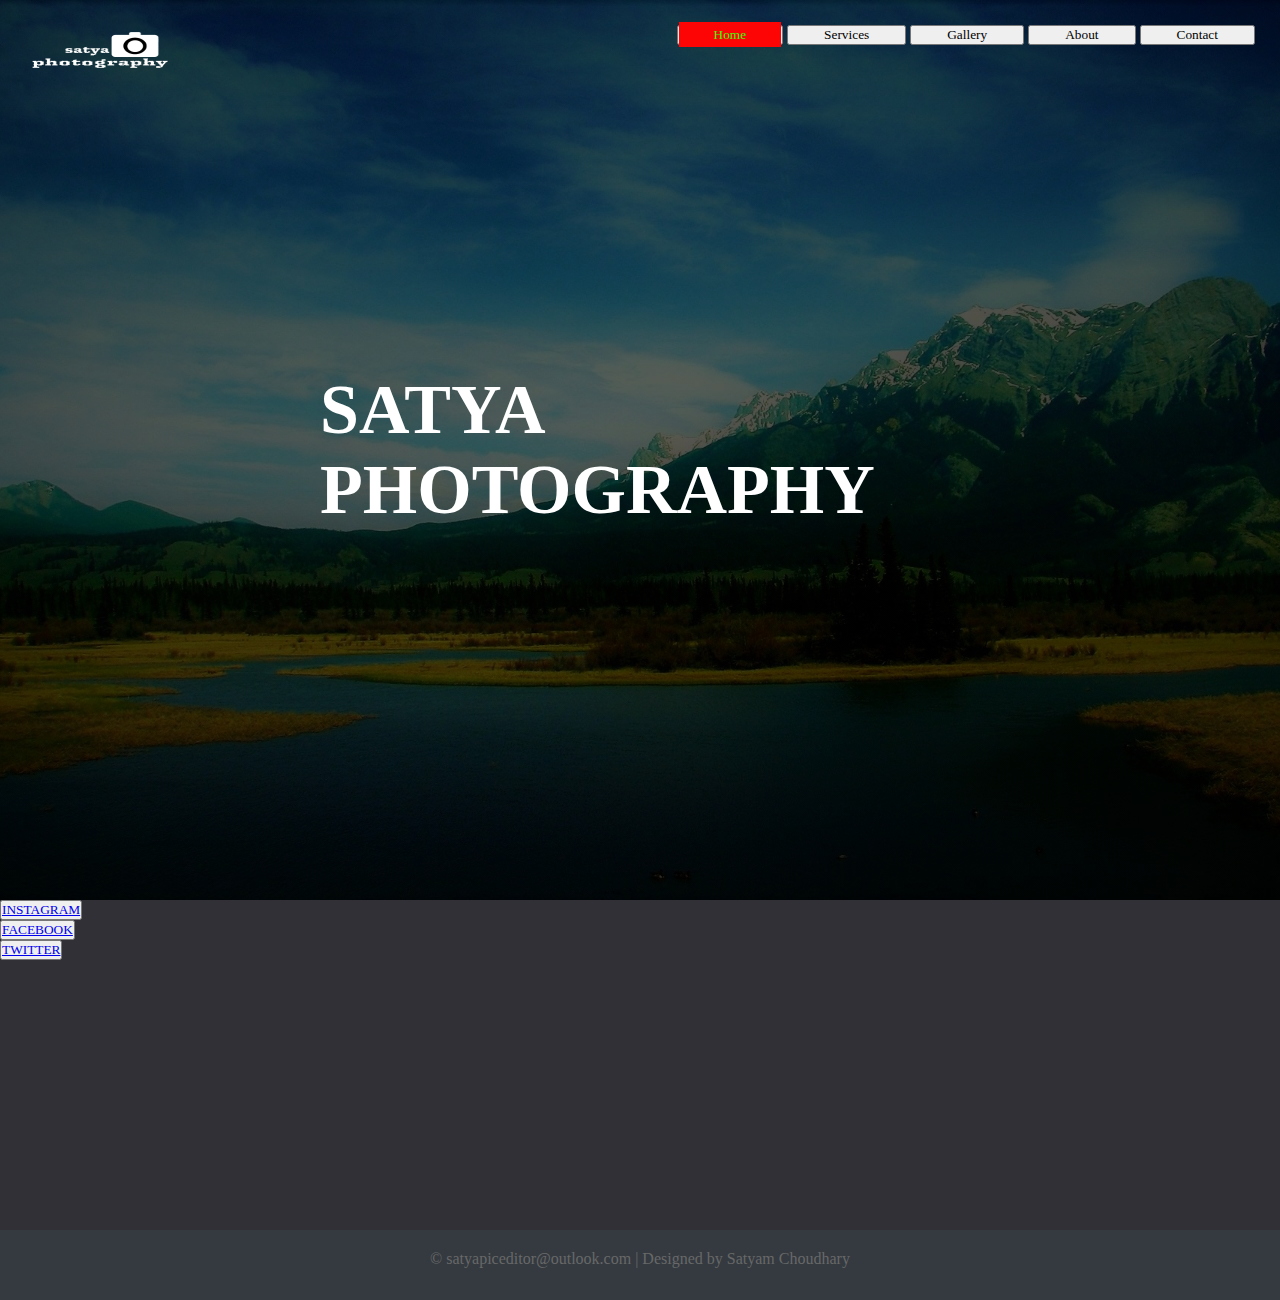
<file: index.htm>
<!DOCTYPE html>
<html>
<head>
	<title>SATYA PHOTOGRAPHY</title>
	<link rel="stylesheet" type="text/css" href="css/style.css">
</head>
<body>
<header>
	<div class="main">
		<div class="logo">
			<img src="logo.png">
		</div>
		<ul>
			<button class="active"><a href="index.htm">Home</a></button>
			<button class="#"><a href="#">Services</a></button>
			<button class="#"><a href="gallery.html">Gallery</a></button>
			<button class="#"><a href="about.html">About</a></button>
			<button class="#"><a href="mailto:satyam0150@gmail.com">Contact</a></button>
		</ul>
	</div>
	<div class="title">
		<h1>SATYA PHOTOGRAPHY</h1>
	</div>
</header>
	<!-- footer-->
<div class="footer">
	<div class="footer-content">
		<div class="footer-section about"><button class="head"><a href="https://www.instagram.com/bip_satyam/">INSTAGRAM</a></button></div>
		<div class="footer-section links"><button class="head"><a href="https://www.facebook.com/profile.php?id=100010531712364&ref=bookmarks">FACEBOOK</a></button></div>
		<div class="footer-section contact-form"><button class="head"><a href="https://twitter.com/bip_satyam">TWITTER</a></button></div>
	</div>
	<div class="footer-bottom">
		&copy; satyapiceditor@outlook.com | Designed by Satyam Choudhary
	</div>
</div>
	<!-- //footer-->
</body>
</html>
</file>
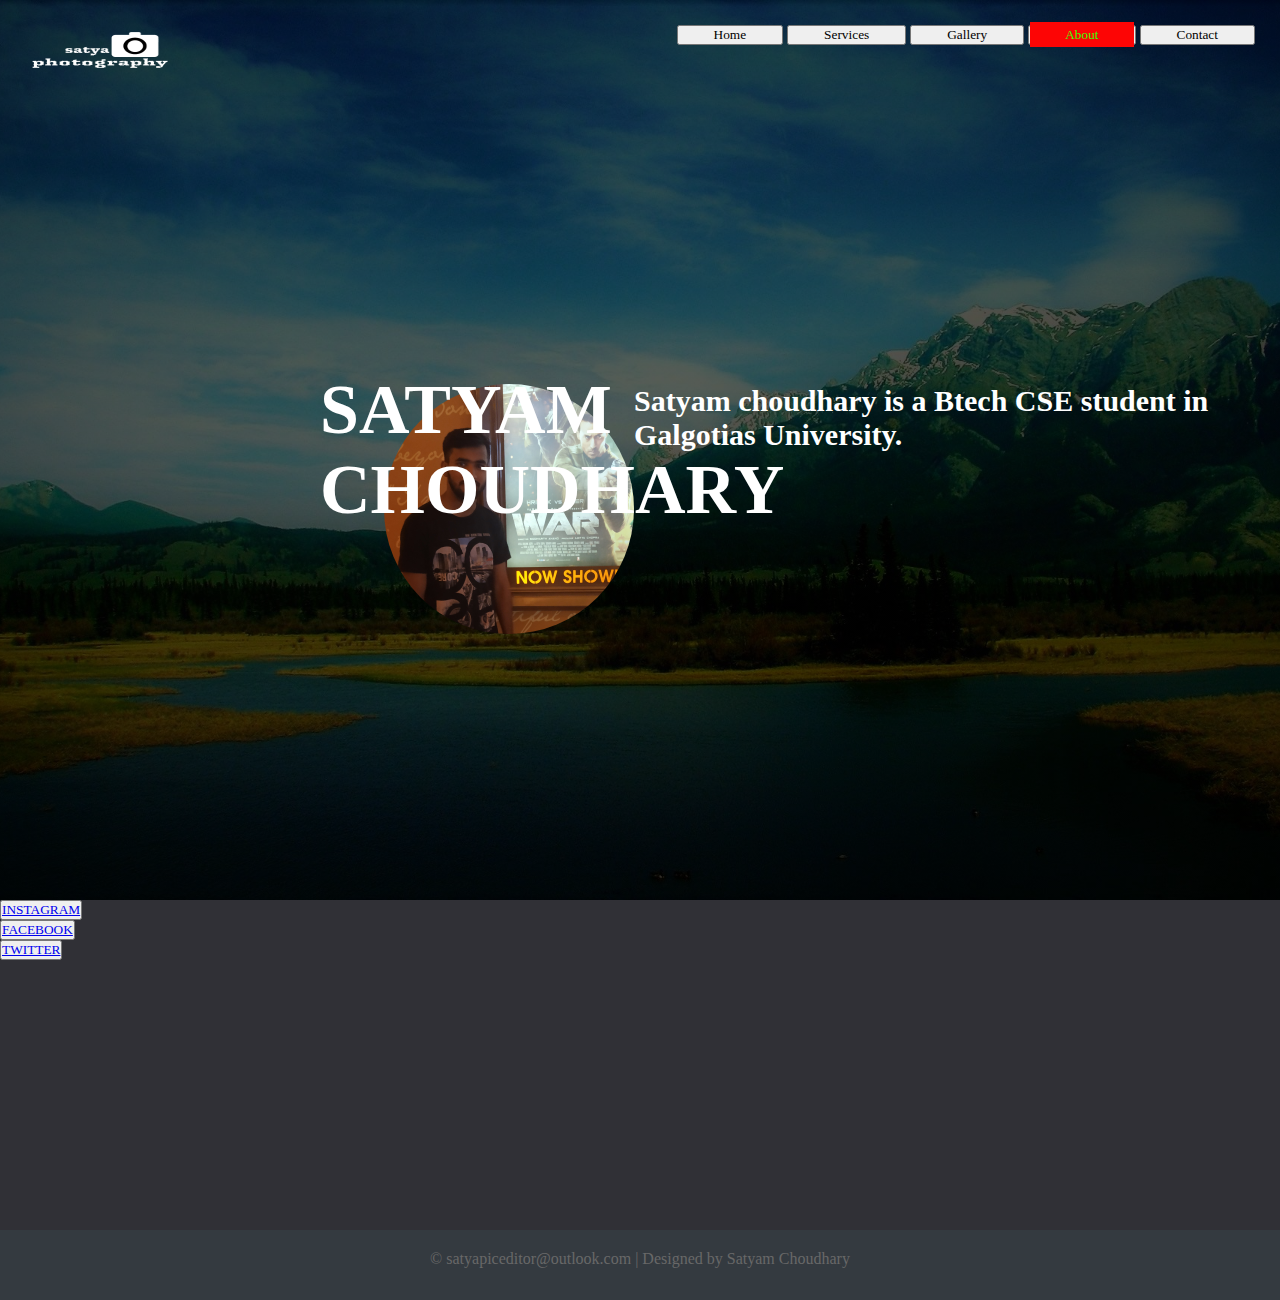
<file: about.html>
<!DOCTYPE html>
<html>
<head>
	<title>ABOUT</title>
	<link rel="stylesheet" type="text/css" href="css/style.css">
</head>
<body>
<header>
	<div class="main">
		<div class="logo">
			<img src="logo.png">
		</div>
		<ul>
			<button class="#"><a href="index.htm">Home</a></button>
			<button class="#"><a href="#">Services</a></button>
			<button class="#"><a href="gallery.html">Gallery</a></button>
			<button class="active"><a href="about.html">About</a></button>
			<button class="#"><a href="mailto:satyam0150@gmail.com">Contact</a></button>
		</ul>
	</div>
	<div class="title">
		<h1>SATYAM CHOUDHARY</h1>
		</div>
		<div class="satyam">
			<img src="dp.jpg">
			<h1>Satyam choudhary is a Btech CSE student in Galgotias University.</h1>
		</div>

	</div>
</header>

	<!-- footer-->
<div class="footer">
	<div class="footer-content">
		<div class="footer-section about"><button class="head"><a href="https://www.instagram.com/sat_yam.choudhary/">INSTAGRAM</a></button></div>
		<div class="footer-section links"><button class="head"><a href="https://www.facebook.com/profile.php?id=100010531712364&ref=bookmarks">FACEBOOK</a></button></div>
		<div class="footer-section contact-form"><button class="head"><a href="https://twitter.com/satyamc18487769">TWITTER</a></button></div>
	</div>
	<div class="footer-bottom">
		&copy; satyapiceditor@outlook.com | Designed by Satyam Choudhary
	</div>
</div>
	<!-- //footer-->
</body>
</html>
</file>
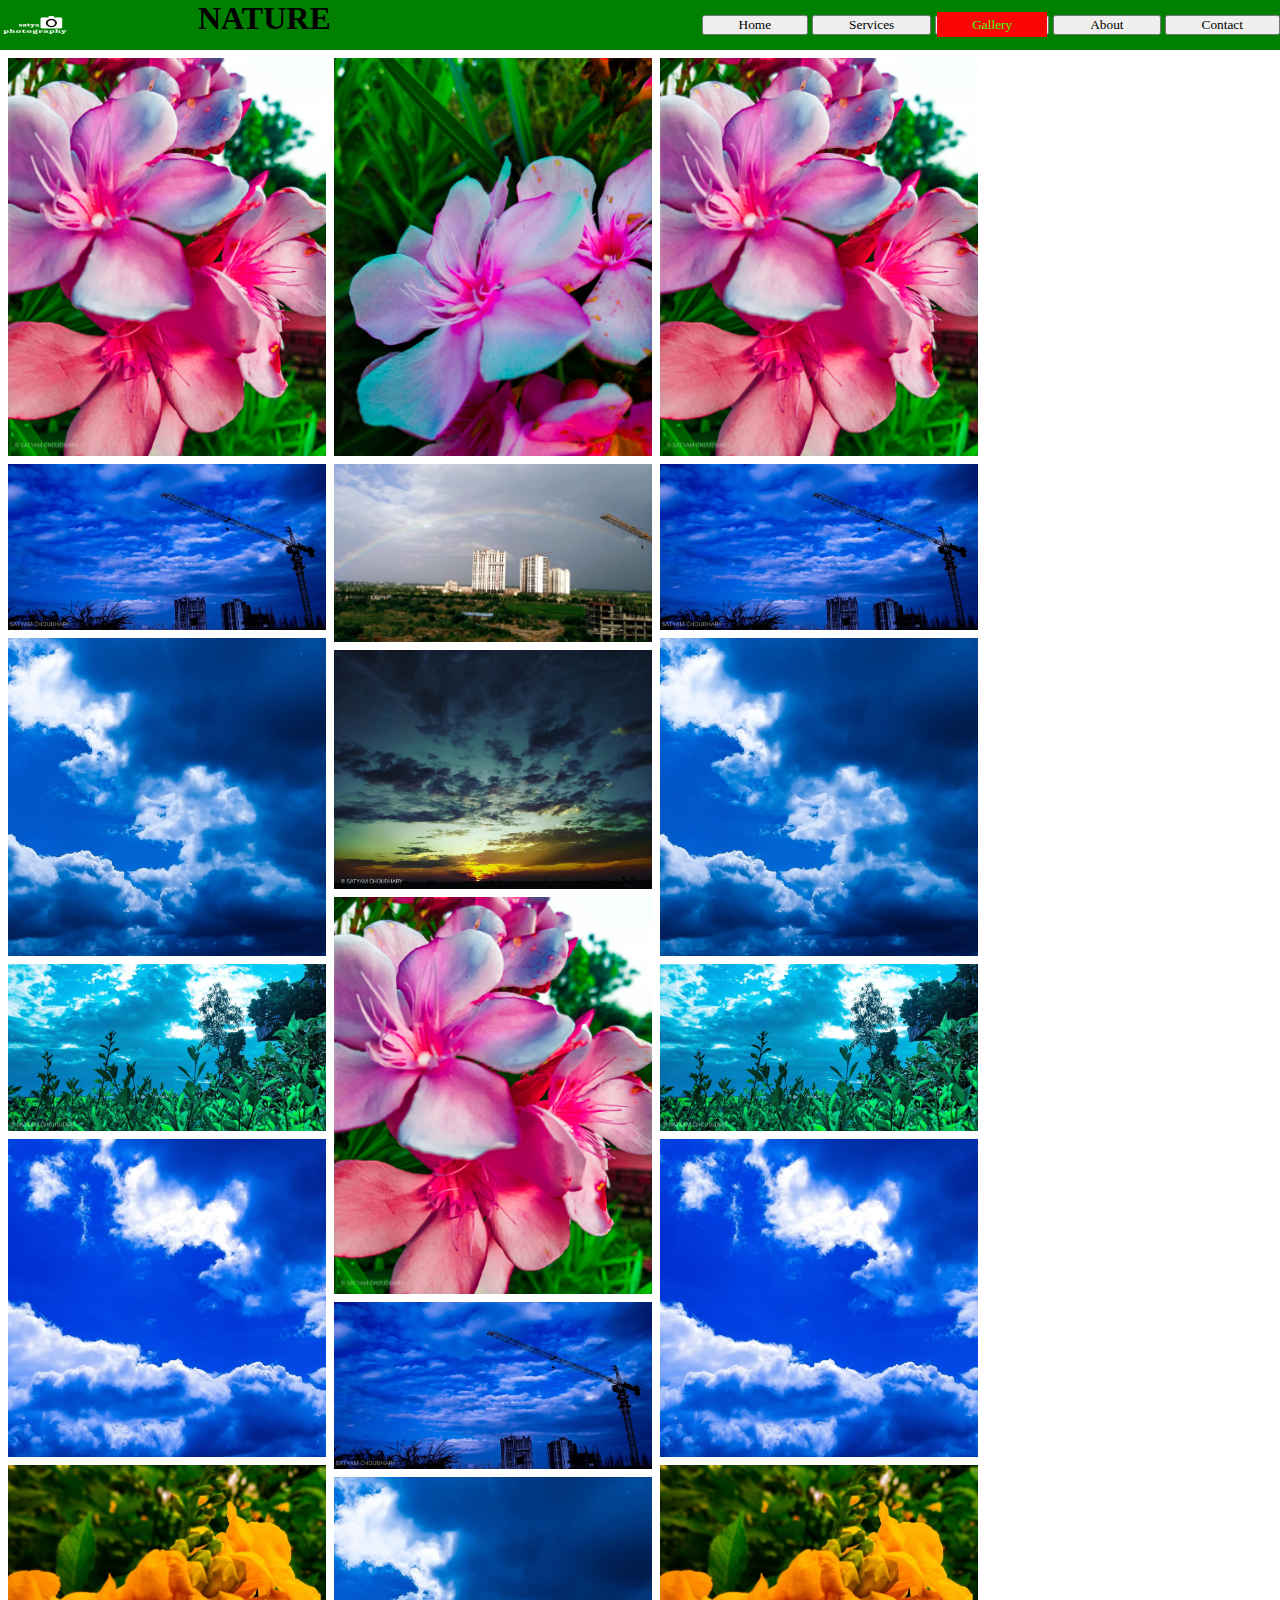
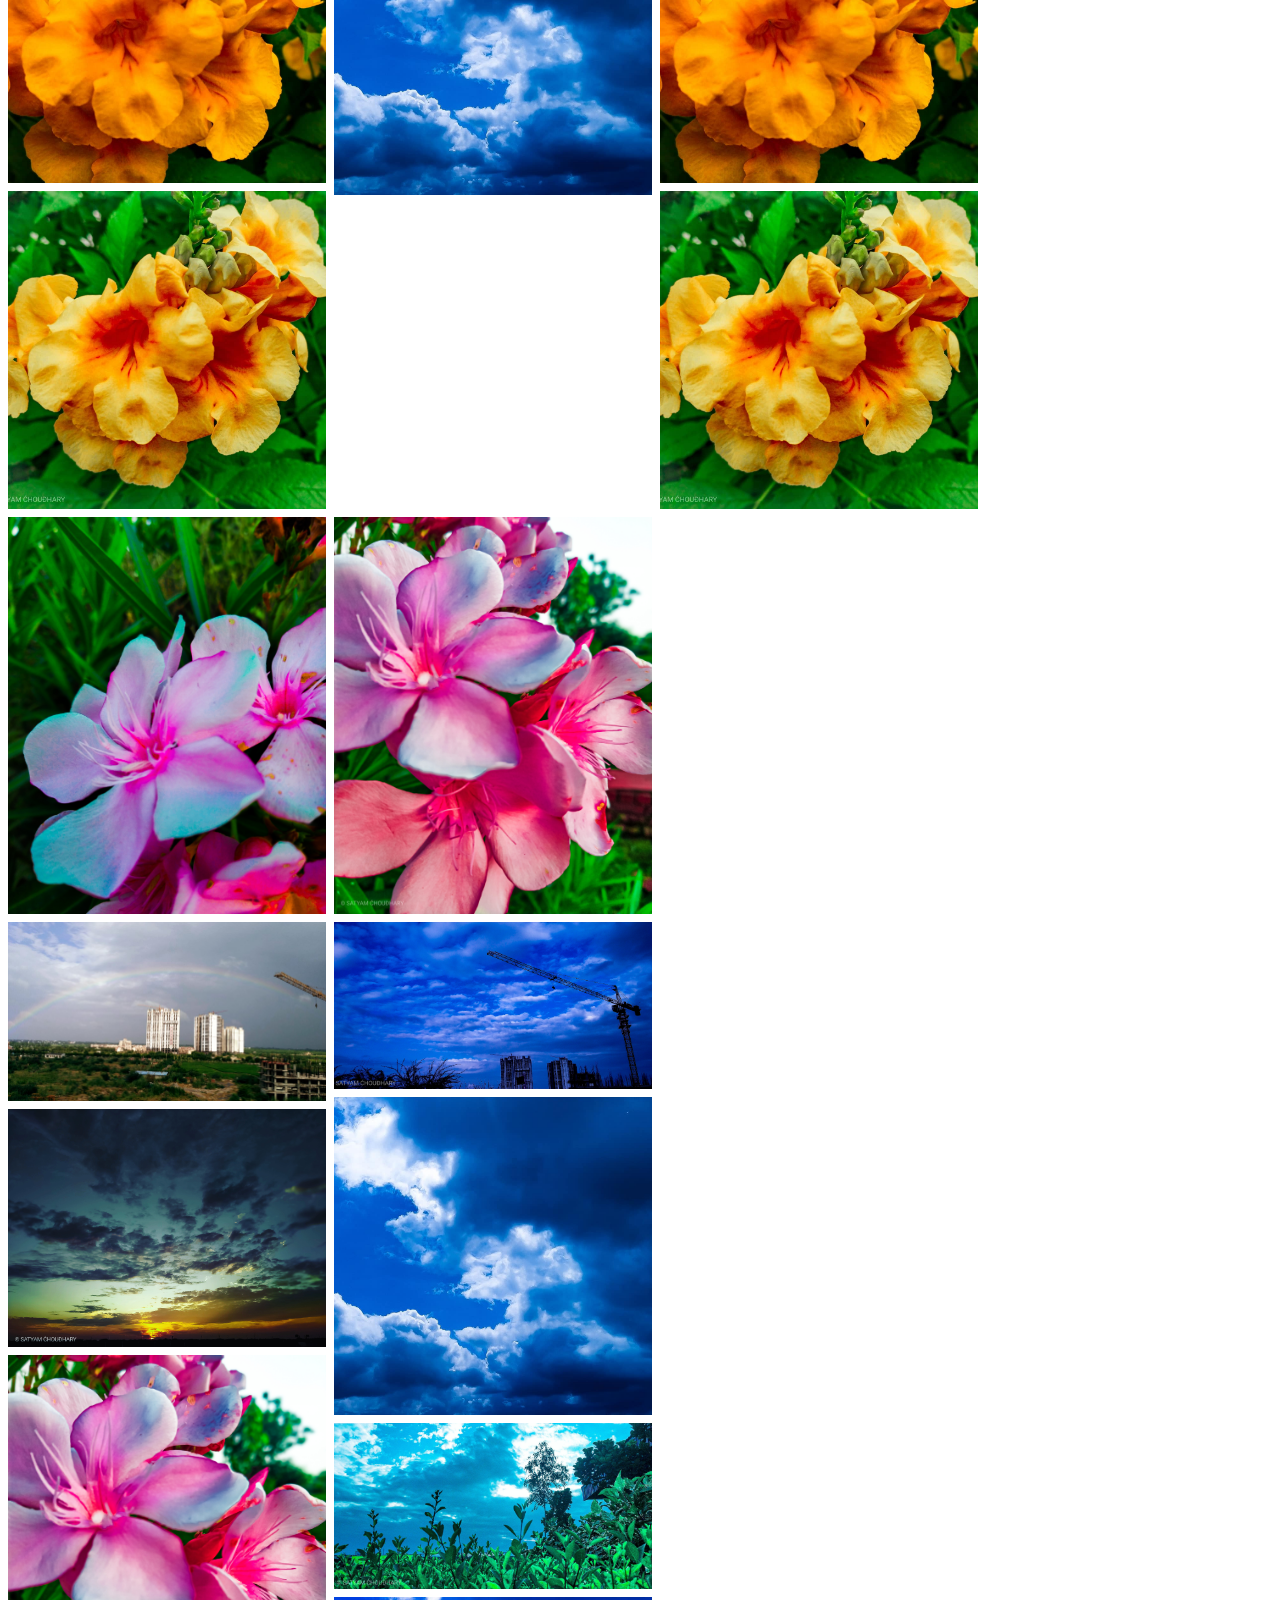
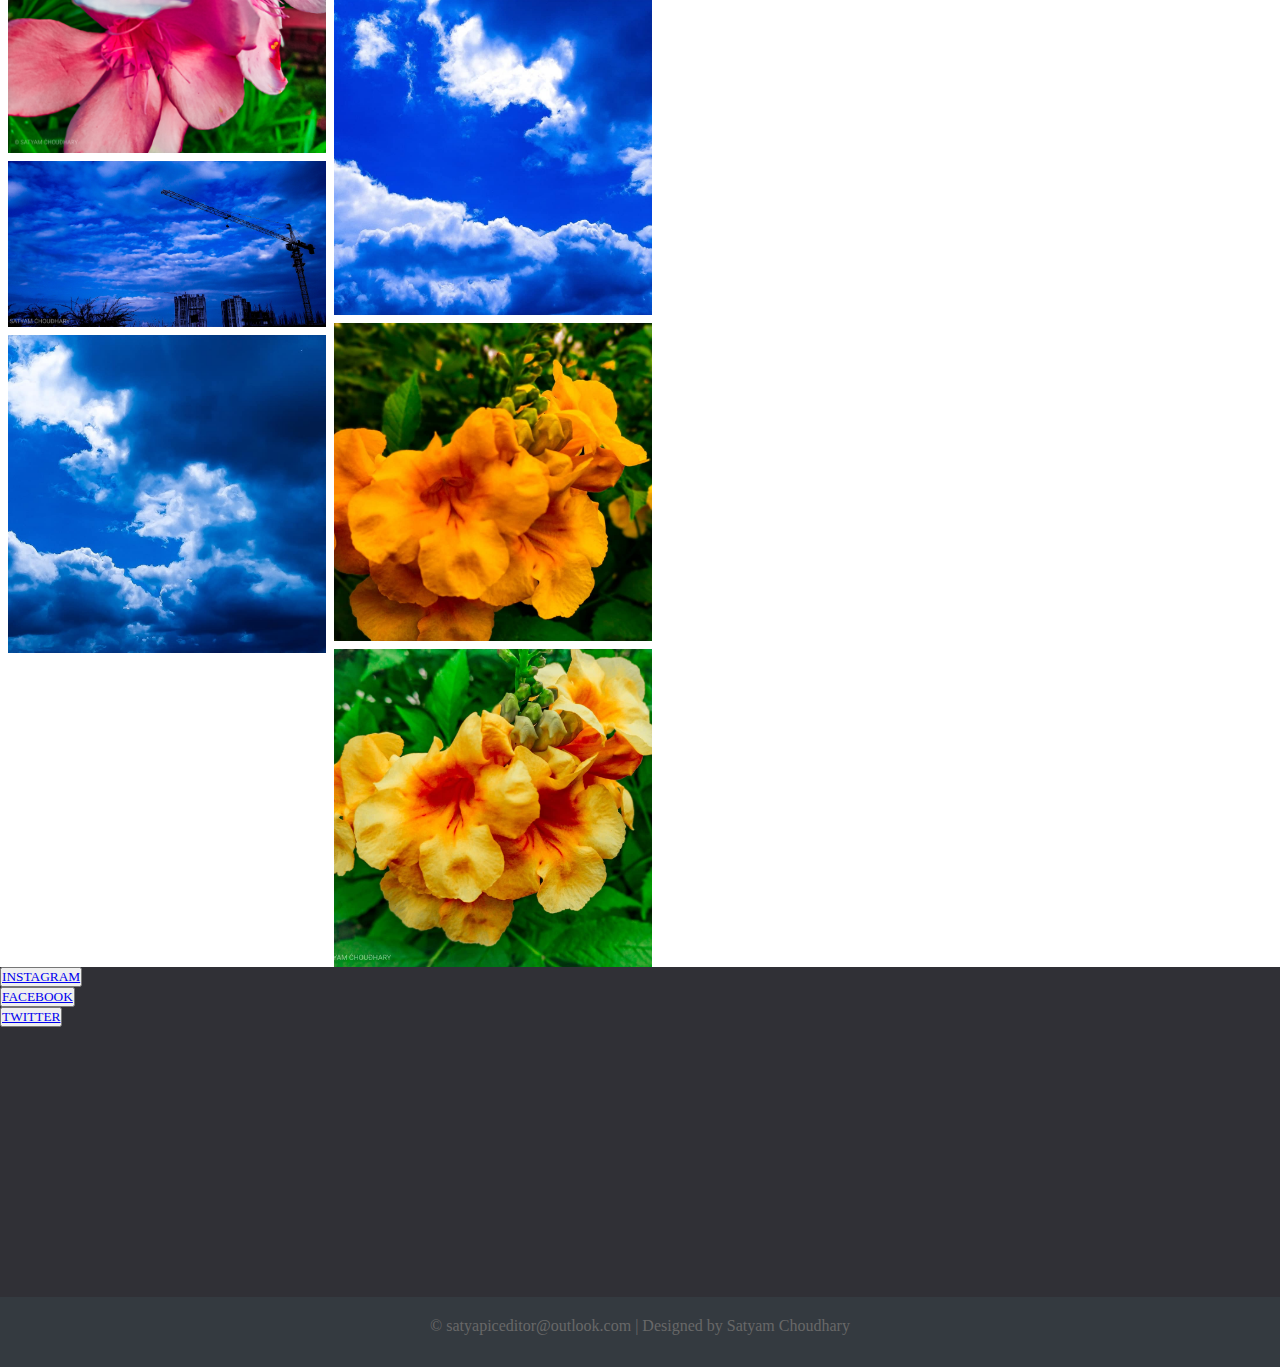
<file: gallery.html>
<!DOCTYPE html>
<html>
<head>
	<title>gallery</title>
	<link rel="stylesheet" type="text/css" href="css/gallery.css">
</head>
<body>
	<header>
		<div class="main">
		<div class="logo">
			<img src="logo.png">
		</div>
		<h1>NATURE</h1>
		</div>
		<ul>
			<button class="#"><a href="index.htm">Home</a></button>
			<button class="#"><a href="#">Services</a></button>
			<button class="active"><a href="gallery.html">Gallery</a></button>
			<button class="#"><a href="about.html">About</a></button>
			<button class="#"><a href="mailto:satyam0150@gmail.com">Contact</a></button>
		</ul>
	</div>
    </header>
	<div class="row">
  <div class="column">
    <img src="img2.jpg">
    <img src="img3.jpg">
    <img src="img4.jpg">
    <img src="img5.jpg">
    <img src="img6.jpg">
    <img src="img7.jpg">
    <img src="img8.jpg">
  </div>
  <div class="column">
    <img src="img9.jpg">
    <img src="img10.jpg">
    <img src="img11.jpg">
    <img src="img2.jpg">
    <img src="img3.jpg">
    <img src="img4.jpg">
  </div>
  <div class="column">
    <img src="img2.jpg">
    <img src="img3.jpg">
    <img src="img4.jpg">
    <img src="img5.jpg">
    <img src="img6.jpg">
    <img src="img7.jpg">
    <img src="img8.jpg">
  </div>
  <div class="column">
    <img src="img9.jpg">
    <img src="img10.jpg">
    <img src="img11.jpg">
    <img src="img2.jpg">
    <img src="img3.jpg">
    <img src="img4.jpg">
  </div>
  <div class="column">
    <img src="img2.jpg">
    <img src="img3.jpg">
    <img src="img4.jpg">
    <img src="img5.jpg">
    <img src="img6.jpg">
    <img src="img7.jpg">
    <img src="img8.jpg">
  </div>
</div>
	 <div class="footer">
	<div class="footer-content">
		<div class="footer-section about"><button class="head"><a href="https://www.instagram.com/sat_yam.choudhary/">INSTAGRAM</a></button></div>
    <div class="footer-section links"><button class="head"><a href="https://www.facebook.com/profile.php?id=100010531712364&ref=bookmarks">FACEBOOK</a></button></div>
    <div class="footer-section contact-form"><button class="head"><a href="https://twitter.com/satyamc18487769">TWITTER</a></button></div>
	</div>
	<div class="footer-bottom">
		&copy; satyapiceditor@outlook.com | Designed by Satyam Choudhary
	</div>
</div>
</body>
</html>
</file>
<file: css/style.css>
*{
	margin: 0;
	padding: 0;
	font-family: century Gothic;
}

header{
	background-image:linear-gradient(rgba(0,0,0,0.5),rgba(0,0,0,0.5)), url(../1.jpg);
	height: 100vh;
	background-size: cover;
	background-position: center;
}

ul{
	float: right;
	list-style-type: none;
	margin-top: 25px;
	margin-right: 25px;
}

ul button{
	display: inline-block;
}

ul button a{
	text-decoration: none;
	color: #000;
	padding: 5px 35px;
	transition: 0.2s ease;
}
ul button a:hover{
	background-color: #fd0505;
	color: #3afd05;
}

ul button.active a{
	background-color: #fd0505;
	color: #3afd05;
}

.logo img{
	float: left;
	width: 150px;
	height: 100px;
	margin-left: 25px;
}

.title{
	position: absolute;
	top: 50%;
	left: 50%;
	transform: translate(-50%,-50%);
}

.title h1{
	color: #fff;
	font-size:70px;
}

.satyam{
	float: center;
	padding-top: 30%;
	padding-left: 30%;
}

.satyam h1{
color: white;
font-size: 30px;
}

img {
	float: left;
	height: 250px;
	width: 250px;
	border-radius: 50%;
	
}



/* FOOTER */
.footer{
	background: #303036;
	color: #d3d3d3;
	height: 400px;
	position: relative;
}

.footer .footer-content{
display: inline-block;
height: 350px;

}

.footer .footer-bottom{
	background-color: #343a40;
	color: #686868;
	height: 50px;
	width: 100%;
	text-align: center;
	position: absolute;
	bottom: 0px;
	left: 0px;
	padding-top: 20px;
}
</file>
<file: css/gallery.css>
*{
	margin: 0;
	padding: 0;
	font-family: century Gothic;
}


header{
	background-color: magenta;
	height: 50px;
	background-size: cover;
	background-position: center;
}

header:hover{
	background-color: green;
	transition: 0.6s ease; 
}

h1{
	float: left;
	padding-left: 10%;
}

h1:hover{
	text-decoration: underline;
	transition: 0.6s ease;
}

ul{
    display: inline-block;
    float: right;
}

ul button{
    margin-top: 15px; 
	display: inline-block;
}

ul button a{
	text-decoration: none;
	color: #000;
	padding: 5px 35px;
	transition: 0.2s ease;
}
ul button a:hover{
	background-color: #fd0505;
	color: #3afd05;
}

ul button.active a{
	background-color: #fd0505;
	color: #3afd05;
}

.logo img{
	float: left;
	width: 70px;
	height: 50px;
	
}

.row {
  display: flex;
  flex-wrap: wrap;
  padding: 0 4px;
}

/* Create four equal columns that sits next to each other */
.column {
  flex: 25%;
  max-width: 25%;
  padding: 0 4px;
}

.column img {
  margin-top: 8px;
  vertical-align: middle;
  width: 100%;
}

/* Responsive layout - makes a two column-layout instead of four columns */
@media screen and (max-width: 800px) {
  .column {
    flex: 50%;
    max-width: 50%;
  }
}

/* Responsive layout - makes the two columns stack on top of each other instead of next to each other */
@media screen and (max-width: 600px) {
  .column {
    flex: 100%;
    max-width: 100%;
  }
}

/* FOOTER */
.footer{
	background: #303036;
	color: #d3d3d3;
	height: 400px;
	position: relative;
}

.footer .footer-content{
display: inline-block;
height: 350px;
}

.footer .footer-bottom{
	background-color: #343a40;
	color: #686868;
	height: 50px;
	width: 100%;
	text-align: center;
	position: absolute;
	bottom: 0px;
	left: 0px;
	padding-top: 20px;
}
</file>
